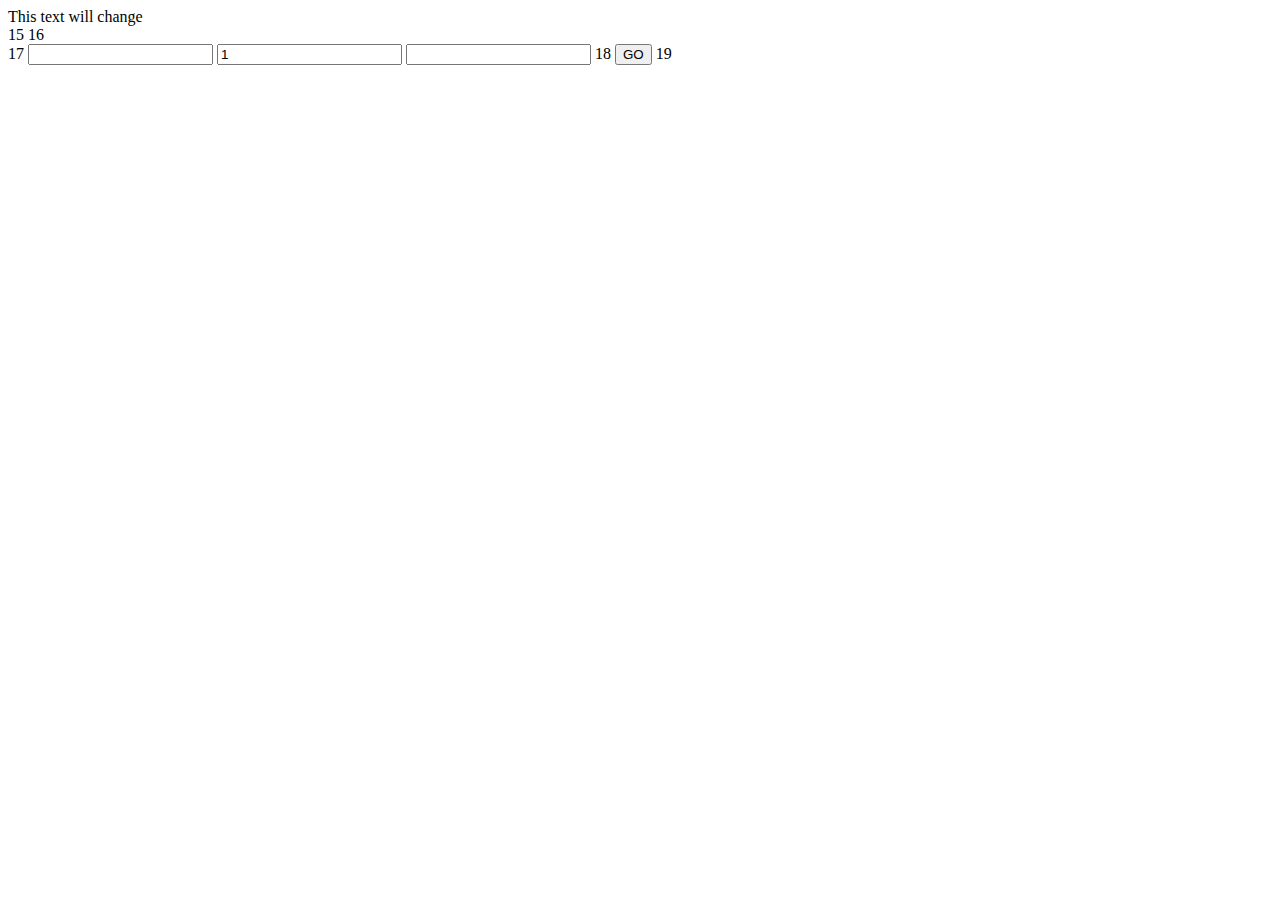
<file: hello.html>
<!DOCTYPE html>
<html>
<head>

  <meta charset="utf-8">
  <meta name="viewport" content="width=device-width">
  <title>Setting HTML content example</title>
</head>
<body>
  <div class="MyEdit">
    This text will change
</div>

<script>
  01
function checkForm(form) {
02
    var e = 0;
03
    for (var i = 0; i < form.length-1; i++) {
04
        if (!form[i].value.replace(/^\s+|\s+$/g, '')){
05
            form[i].style.border='1px solid red';
06
            e = 1;
07
        }
08
    }
09
    if(e) {
10
        alert ('Заполните все поля');
11
        return false;
12
    }
13
}
14
</script>
15
 
16
<form onsubmit="return checkForm(this.elements)">
17
<input /> <input value="1" /> <input />
18
<input type="submit" value="GO" />
19
</form>

</script>


</body>
</html>
</file>
